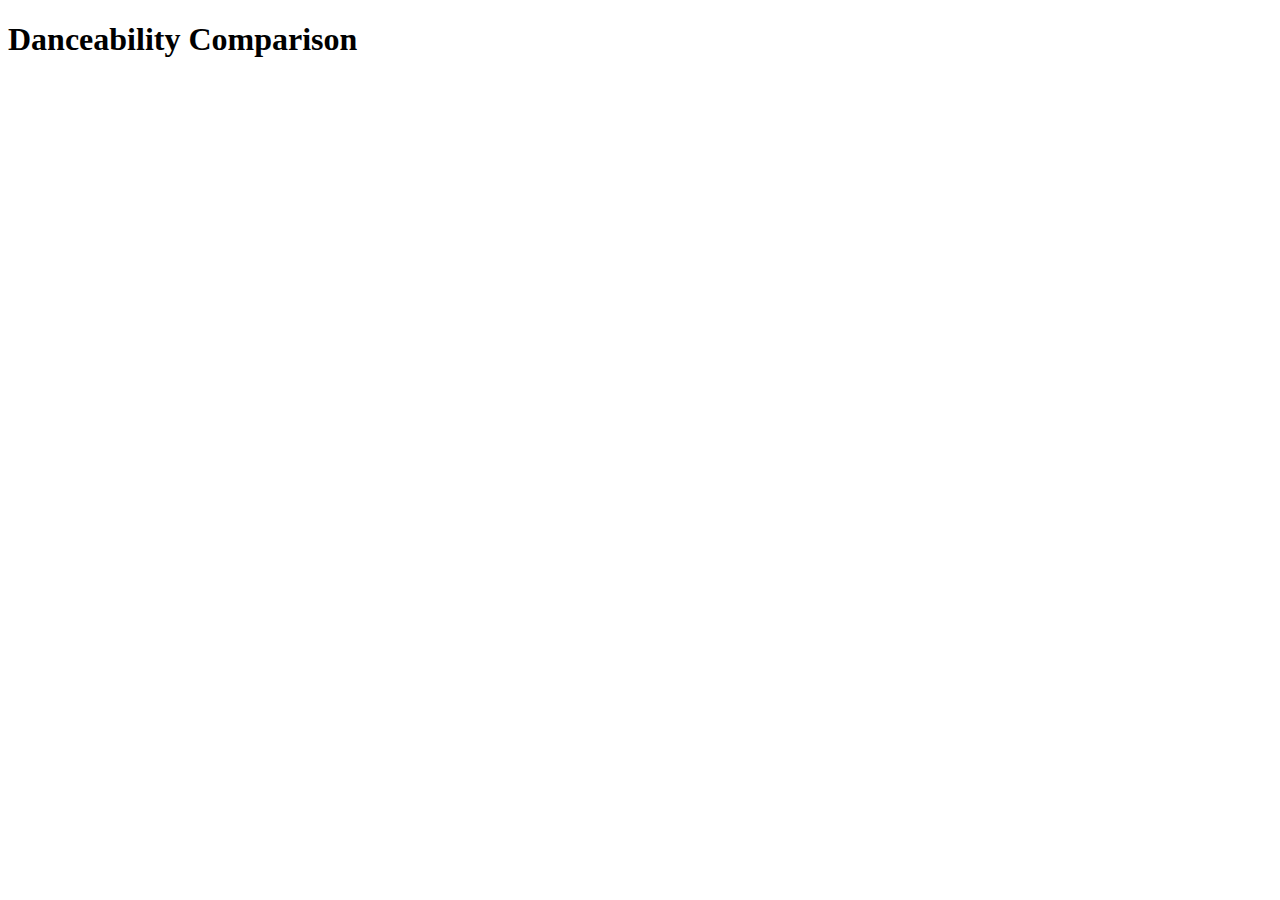
<file: dance.html>
<!DOCTYPE html>
<html lang="en">
<head>
	<meta charset="UTF-8">
    <title>Danceability Comparison</title>
    <script src="https://cdn.plot.ly/plotly-latest.min.js"></script>  
</head>
<body>
	<h1>  Danceability Comparison </h1>
	<div id = "plots"></div>
	<script src="https://d3js.org/d3.v5.min.js"></script>
	
	<script src="plots.js"></script>
</body>
</html>
</file>
